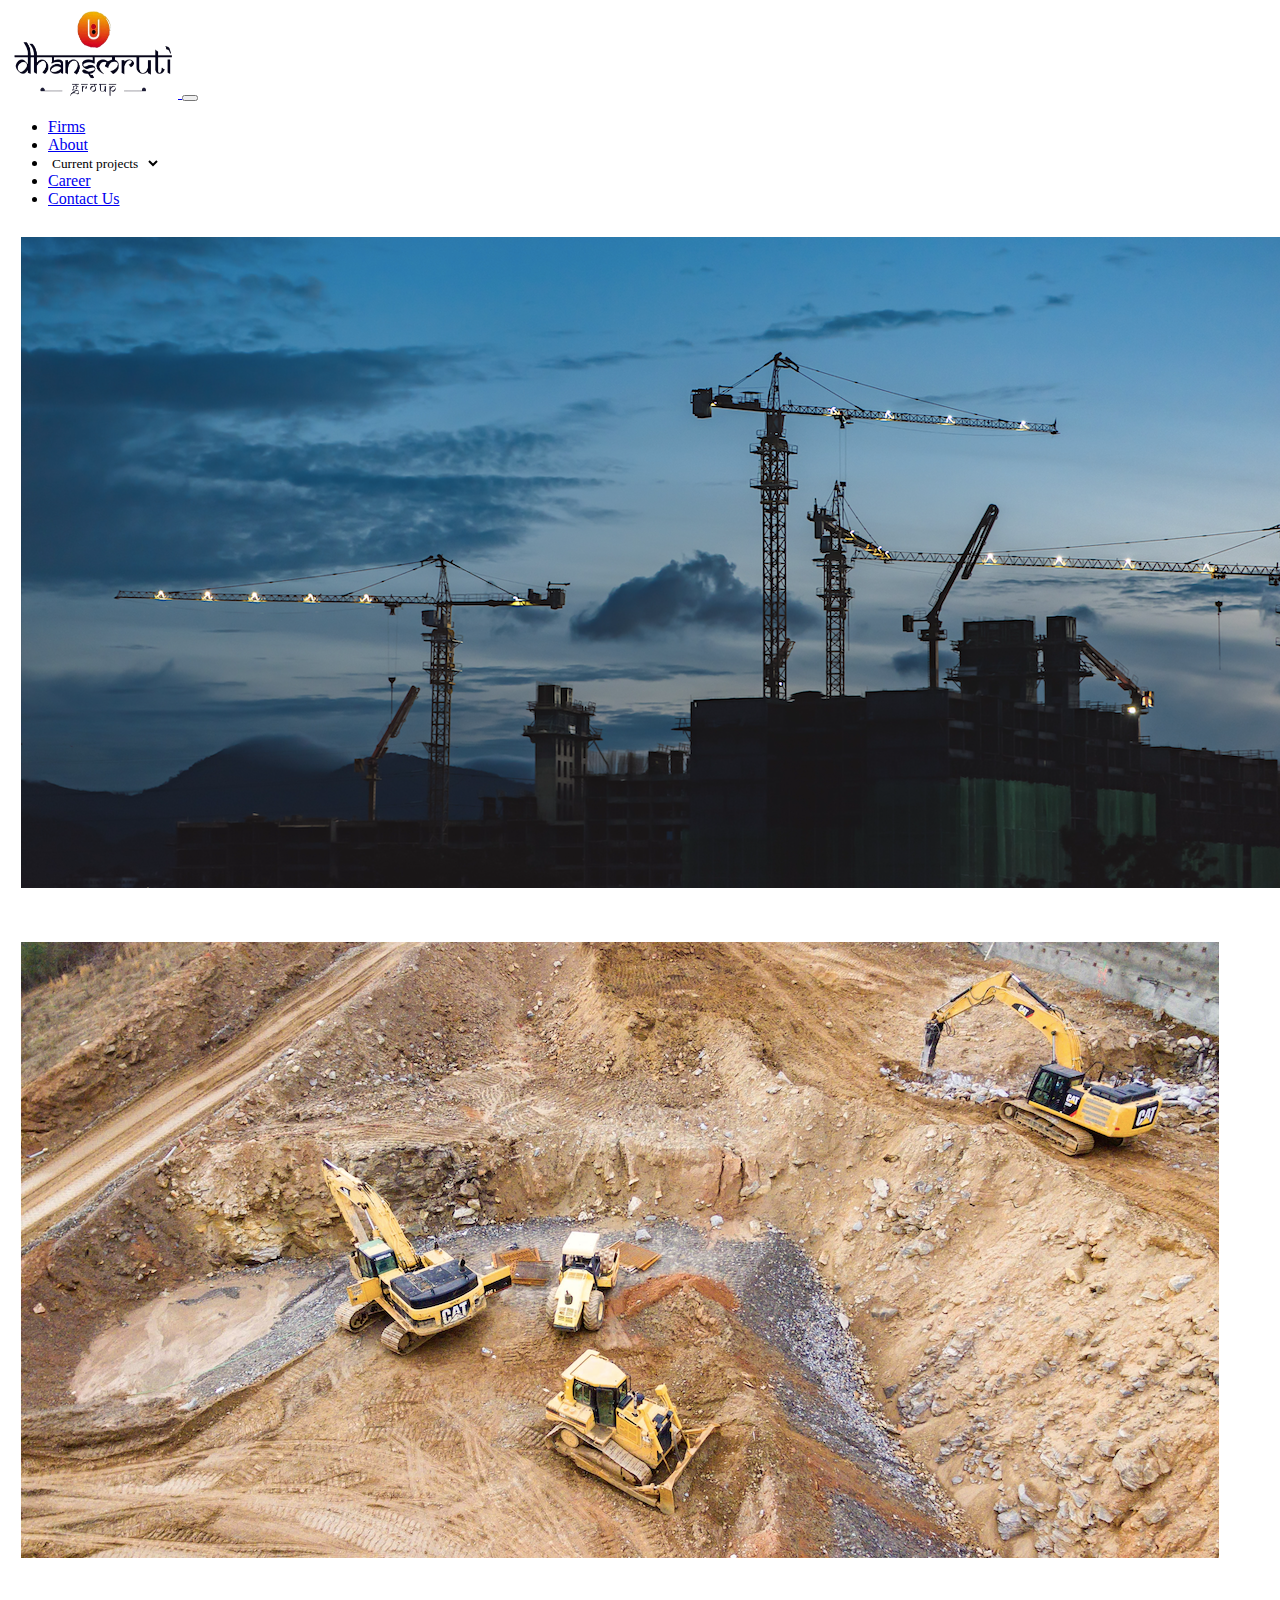
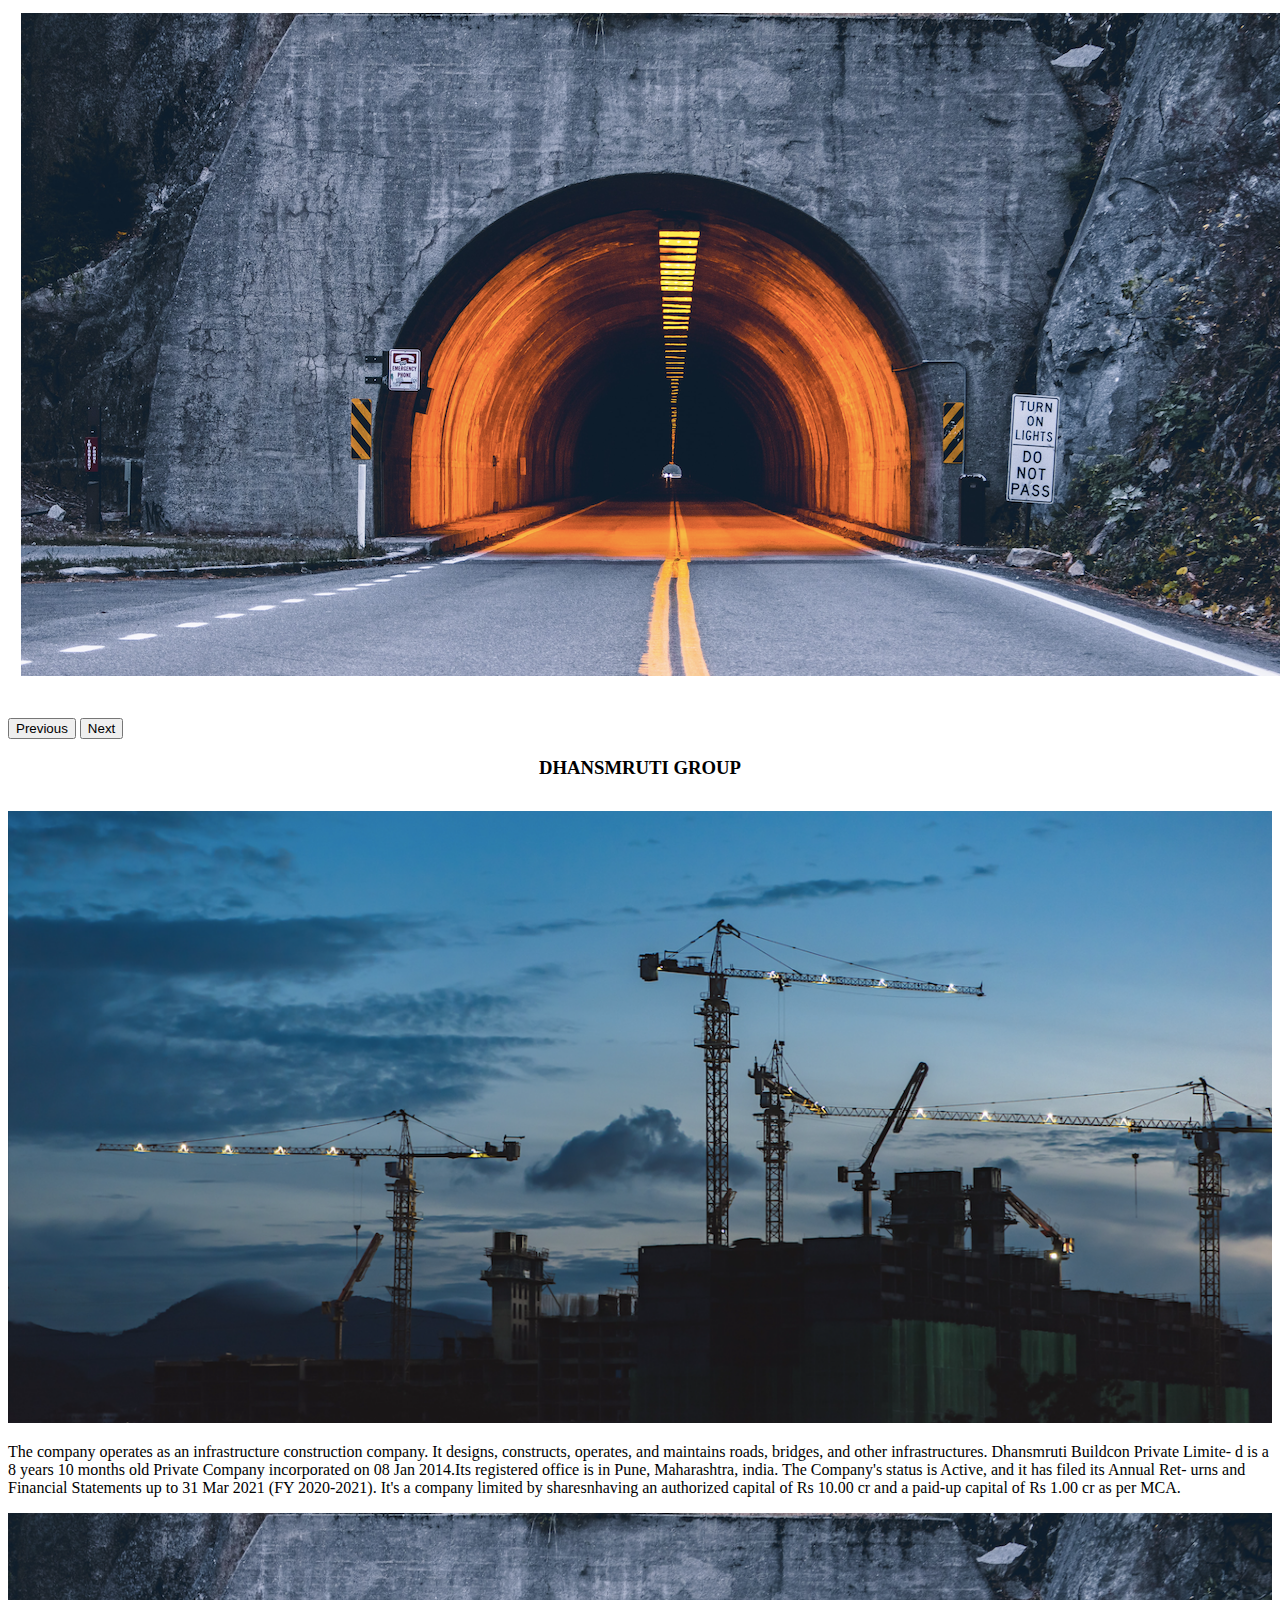
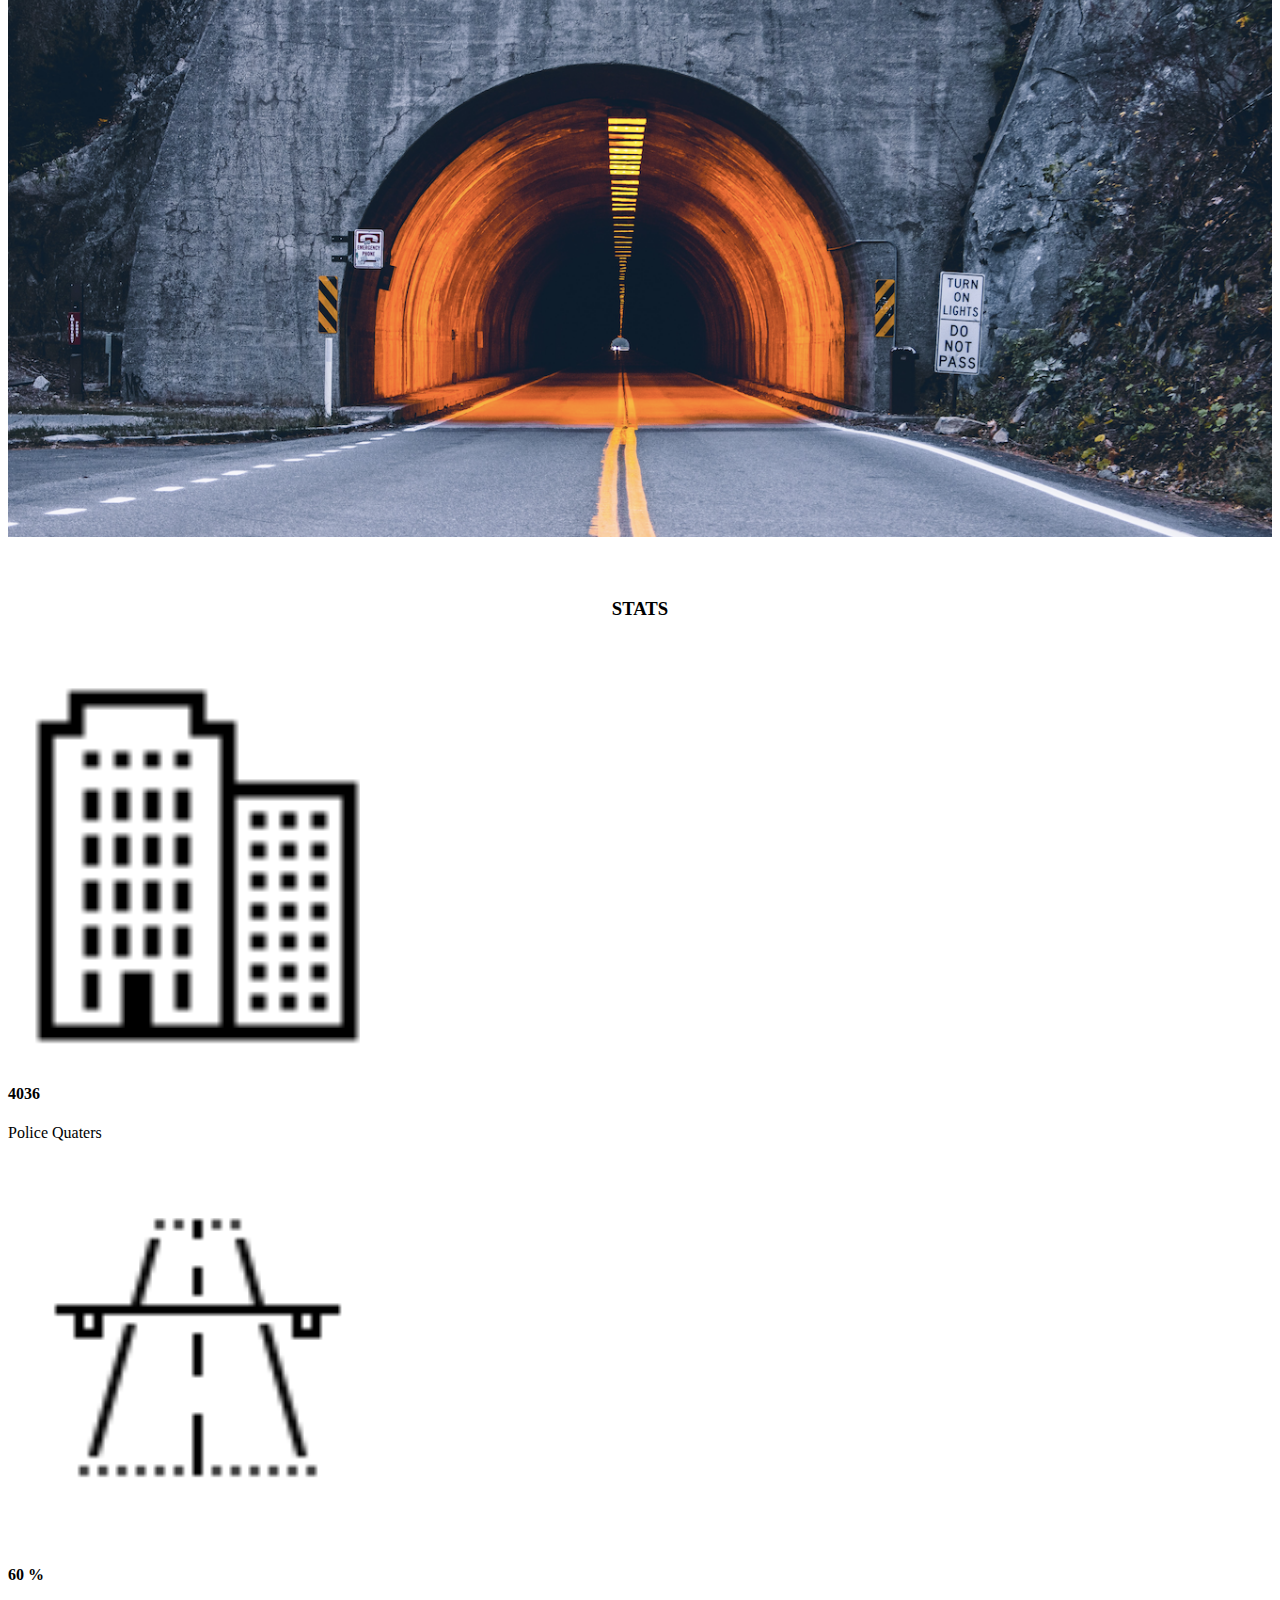
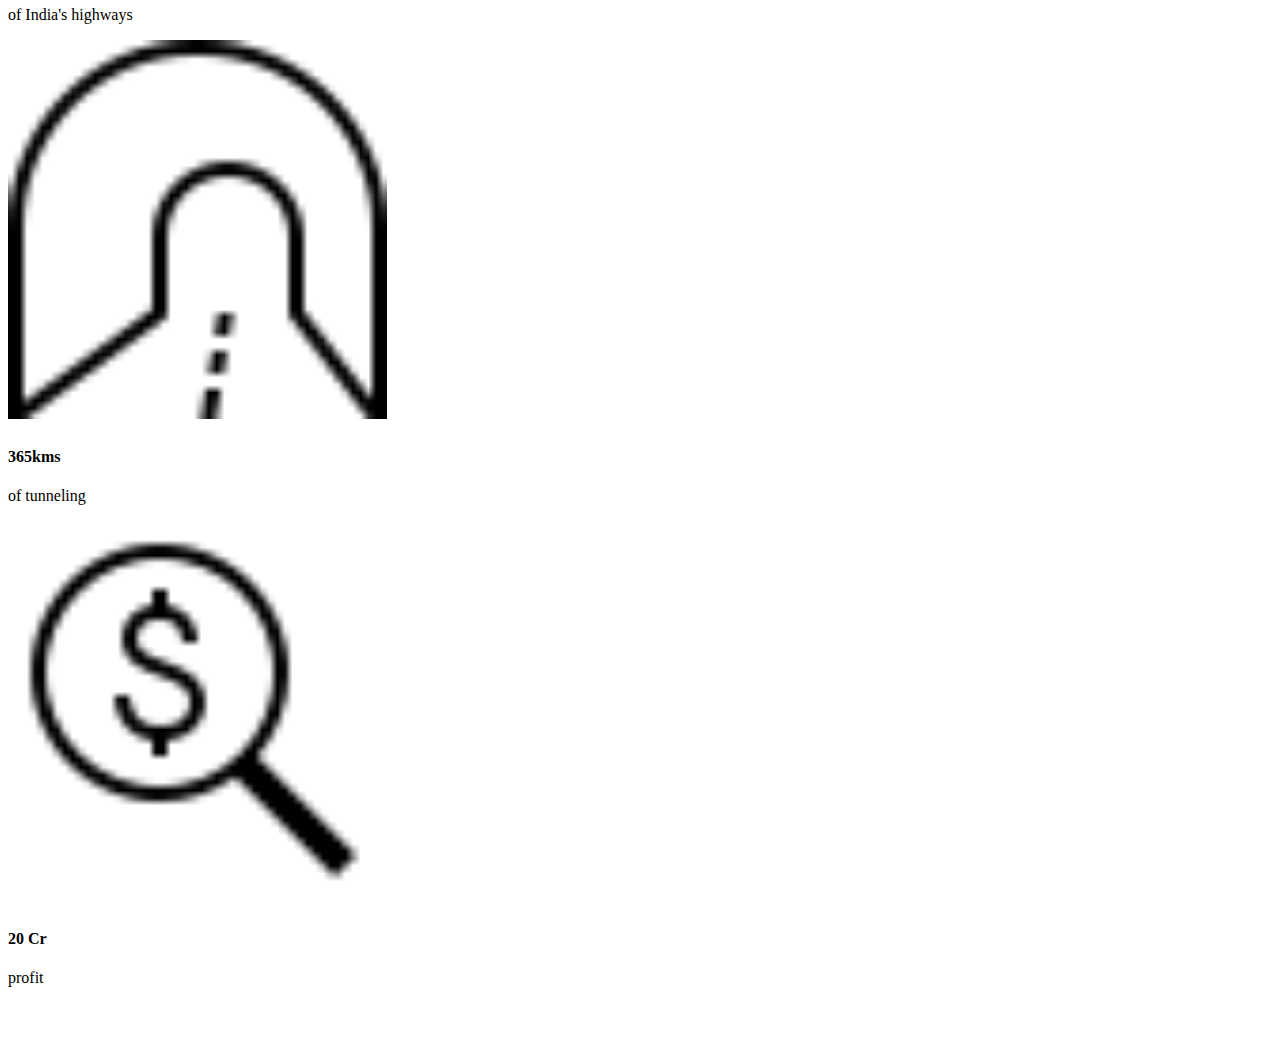
<file: index.html>
<!DOCTYPE html>
<html lang="en">
<head>
    <meta charset="UTF-8">
    <meta http-equiv="X-UA-Compatible" content="IE=edge">
    <meta name="viewport" content="width=device-width, initial-scale=1.0">
    <link rel="icon" type="image/x-icon" href="images/image3 (1).png">
    <title>Dhansmruti</title>
    <link href="https://cdn.jsdelivr.net/npm/bootstrap@5.2.2/dist/css/bootstrap.min.css" rel="stylesheet" integrity="sha384-Zenh87qX5JnK2Jl0vWa8Ck2rdkQ2Bzep5IDxbcnCeuOxjzrPF/et3URy9Bv1WTRi" crossorigin="anonymous">
    <link rel="stylesheet" href="styles3.css">
</head>
<body>
    <nav class="navbar navbar-expand-lg navbar-secondary bg-light">

        <a class="navbar-brand" href="index.html">
            <img class="mainImg" src="images/image1.png" height="90px" width="170px">
        </a>

        <button class="navbar-toggler" type="button" data-bs-toggle="collapse" data-bs-target="#navbarTogglerDemo02" aria-controls="navbarTogglerDemo02" aria-expanded="false" aria-label="Toggle navigation">
            <span class="navbar-toggler-icon"></span>
        </button>

          <div class="collapse navbar-collapse divMenu" id="navbarTogglerDemo02">
            <ul class="navbar-nav ms-auto bg-light">
                <li class="nav-item">
                    <a class="nav-link" href="#">Firms</a>
                </li>
                <li class="nav-item">
                    <a class="nav-link" href="#">About</a>
                </li>
                <li class="nav-item">
                    <a class="nav-link" href="#">
                        <select name="projects" id="projects">
                            <option value="Current projects">Current projects</option>
                            <option value="Pervious projects ">Previous projects</option>
                            <option value="Future projects">Future projects</option>
                        </select>
                    </a>
                </li>
                <li class="nav-item">
                    <a class="nav-link" href="#">Career</a>
                </li>
                <li class="nav-item">
                    <a class="nav-link" href="mailto:someone@example.com">Contact Us</a>
                </li>
            </ul>
        </div>
    </nav>

    <div id="carouselExampleInterval" class="carousel slide" data-bs-ride="carousel">
        <div class="carousel-inner">
          <div class="carousel-item active divImages" data-bs-interval="2000">
            <img src="images/image4.png" class="d-block w-100 border-dark" alt="..." class="img-fluid" height="50%">
          </div>
          <div class="carousel-item divImages" data-bs-interval="2000">
            <img src="images/image5.png" class="d-block w-100 border-dark" alt="..." class="img-fluid" height="50%">
          </div>
          <div class="carousel-item divImages" data-bs-interval="2000">
            <img src="images/image6.png" class="d-block w-100 border-dark" alt="..." class="img-fluid" height="50%">
          </div>
        </div>
        <button class="carousel-control-prev" type="button" data-bs-target="#carouselExampleInterval" data-bs-slide="prev">
          <span class="carousel-control-prev-icon" aria-hidden="true"></span>
          <span class="visually-hidden">Previous</span>
        </button>
        <button class="carousel-control-next" type="button" data-bs-target="#carouselExampleInterval" data-bs-slide="next">
          <span class="carousel-control-next-icon" aria-hidden="true"></span>
          <span class="visually-hidden">Next</span>
        </button>
    </div>

    <h3 class="HeadingNo2 text-dark" style="padding-bottom: 1%;">DHANSMRUTI GROUP</h3>

    <div class="container divContent">
        <div class="row">
          <div class="col-lg-4 col-md-12">
            <img src="images/image4.png" height="100%" width="100%">  
          </div>
          <div class="col-lg-4 col-md-12">
            <p>The company operates as an infrastructure construction company. It designs, constructs, operates, and maintains roads, bridges, and other infrastructures. Dhansmruti Buildcon Private Limite- d is a 8 years 10 months old Private Company incorporated on 08 Jan 2014.Its registered office is in Pune, Maharashtra, india. The Company's status is Active, and it has filed its Annual Ret- urns and Financial Statements up to 31 Mar 2021 (FY 2020-2021). It's a company limited by sharesnhaving an authorized capital of Rs 10.00 cr and a paid-up capital of Rs 1.00 cr as per MCA.</p>
          </div>
          <div class="col-lg-4 col-md-12">
            <img src="images/image6.png" height="100%" width="100%">     
          </div>
    </div>

    <h3 class="HeadingNo2 text-dark" style="padding-bottom: 3%; padding-top: 3%;">STATS</h3>
    <div class="container text-center">
        <div class="row">
          <div class="col-lg-3 col-md-6 col-sm-6">
            <img src="images/image7.png" height="40%" width="30%">
            <p style="margin-top: 2%;"> <h4>4036</h4>Police Quaters</p>
          </div>
          <div class="col-lg-3 col-md-6 col-sm-6">
            <img src="images/image8.png" height="40%" width="30%">
            <p style="margin-top: 2%;"> <h4>60 %</h4>of India's highways</p>
          </div>
          <div class="col-lg-3 col-md-6 col-sm-6">
            <img src="images/image9.png" height="40%" width="30%">
            <p style="margin-top: 2%;"> <h4>365kms</h4>of tunneling</p>
          </div> 
          <div class="col-lg-3 col-md-6 col-sm-6">
            <img src="images/image10.png" height="40%" width="30%">
            <p style="margin-top: 2%;"> <h4>20 Cr </h4>profit</p>
          </div>
    </div>
      
    <script src="https://cdn.jsdelivr.net/npm/bootstrap@5.2.2/dist/js/bootstrap.bundle.min.js" integrity="sha384-OERcA2EqjJCMA+/3y+gxIOqMEjwtxJY7qPCqsdltbNJuaOe923+mo//f6V8Qbsw3" crossorigin="anonymous"></script>
  </body>
</body>
</html>
</file>
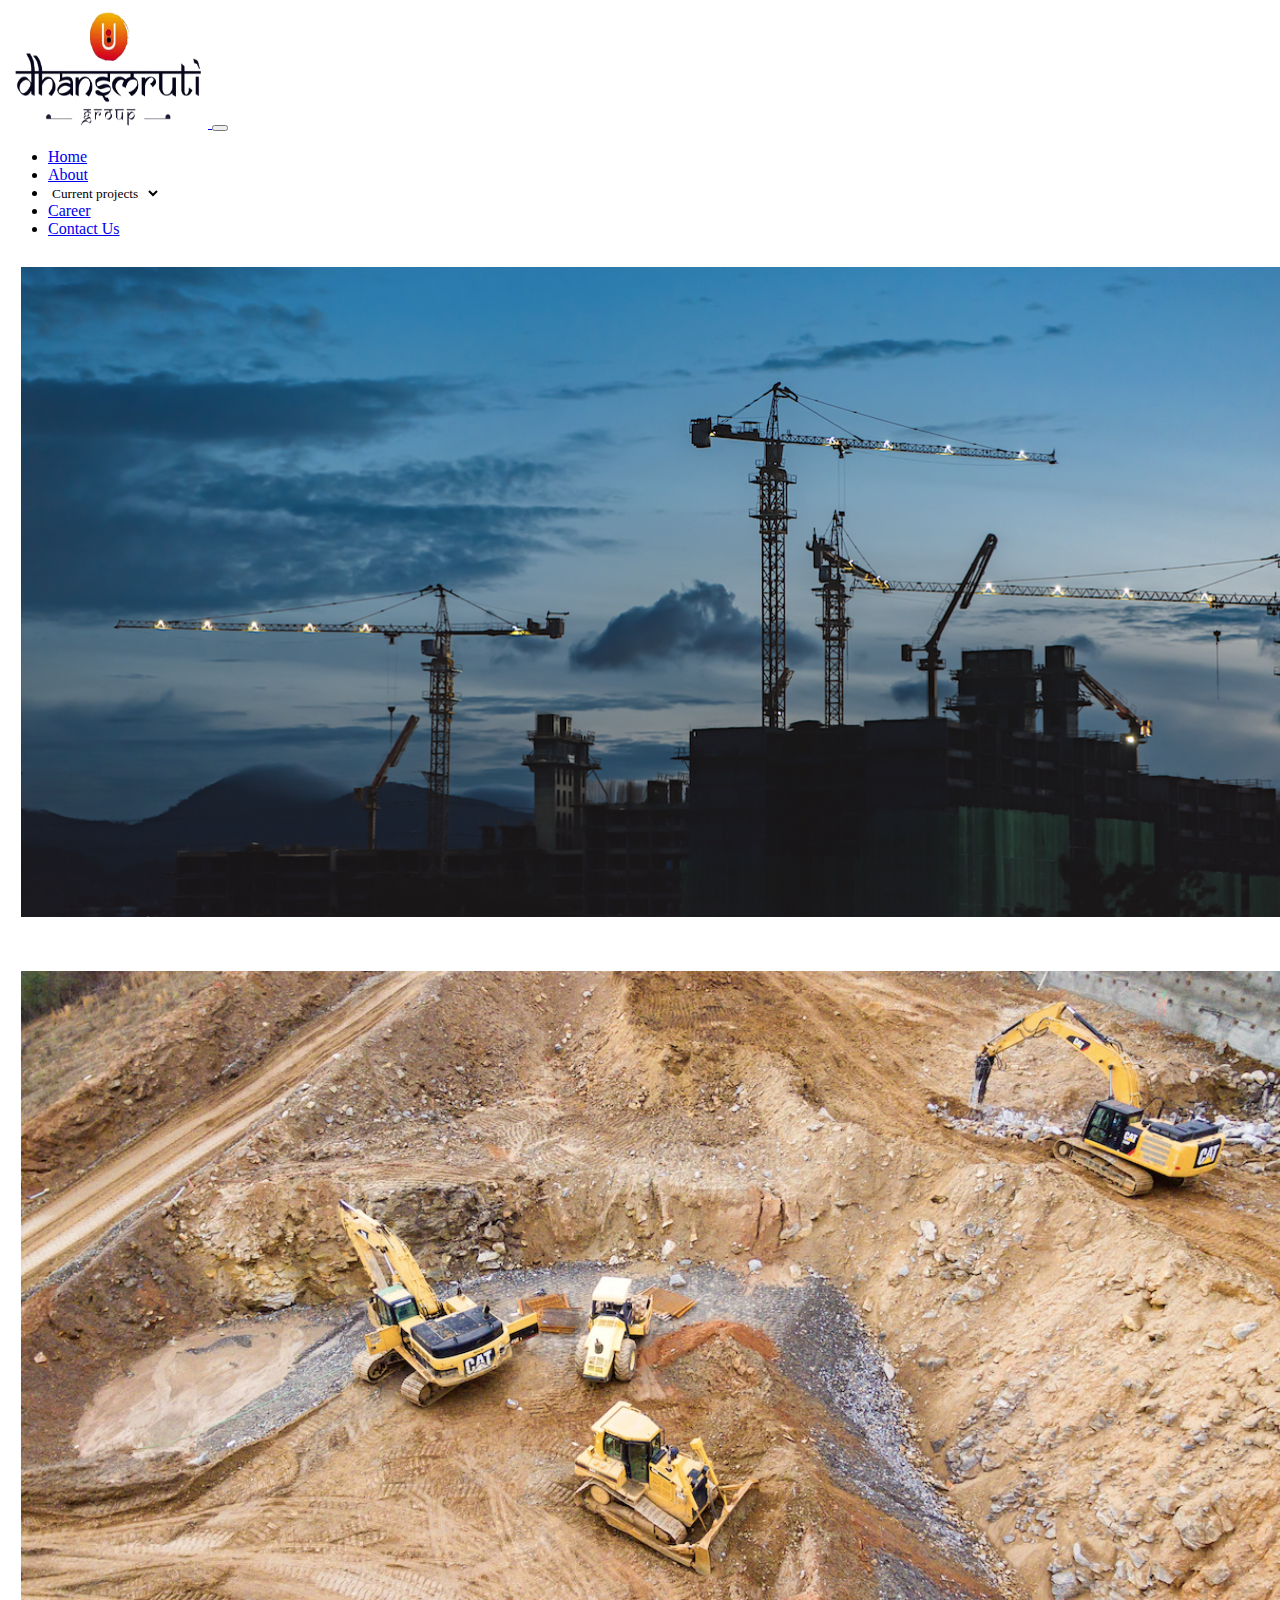
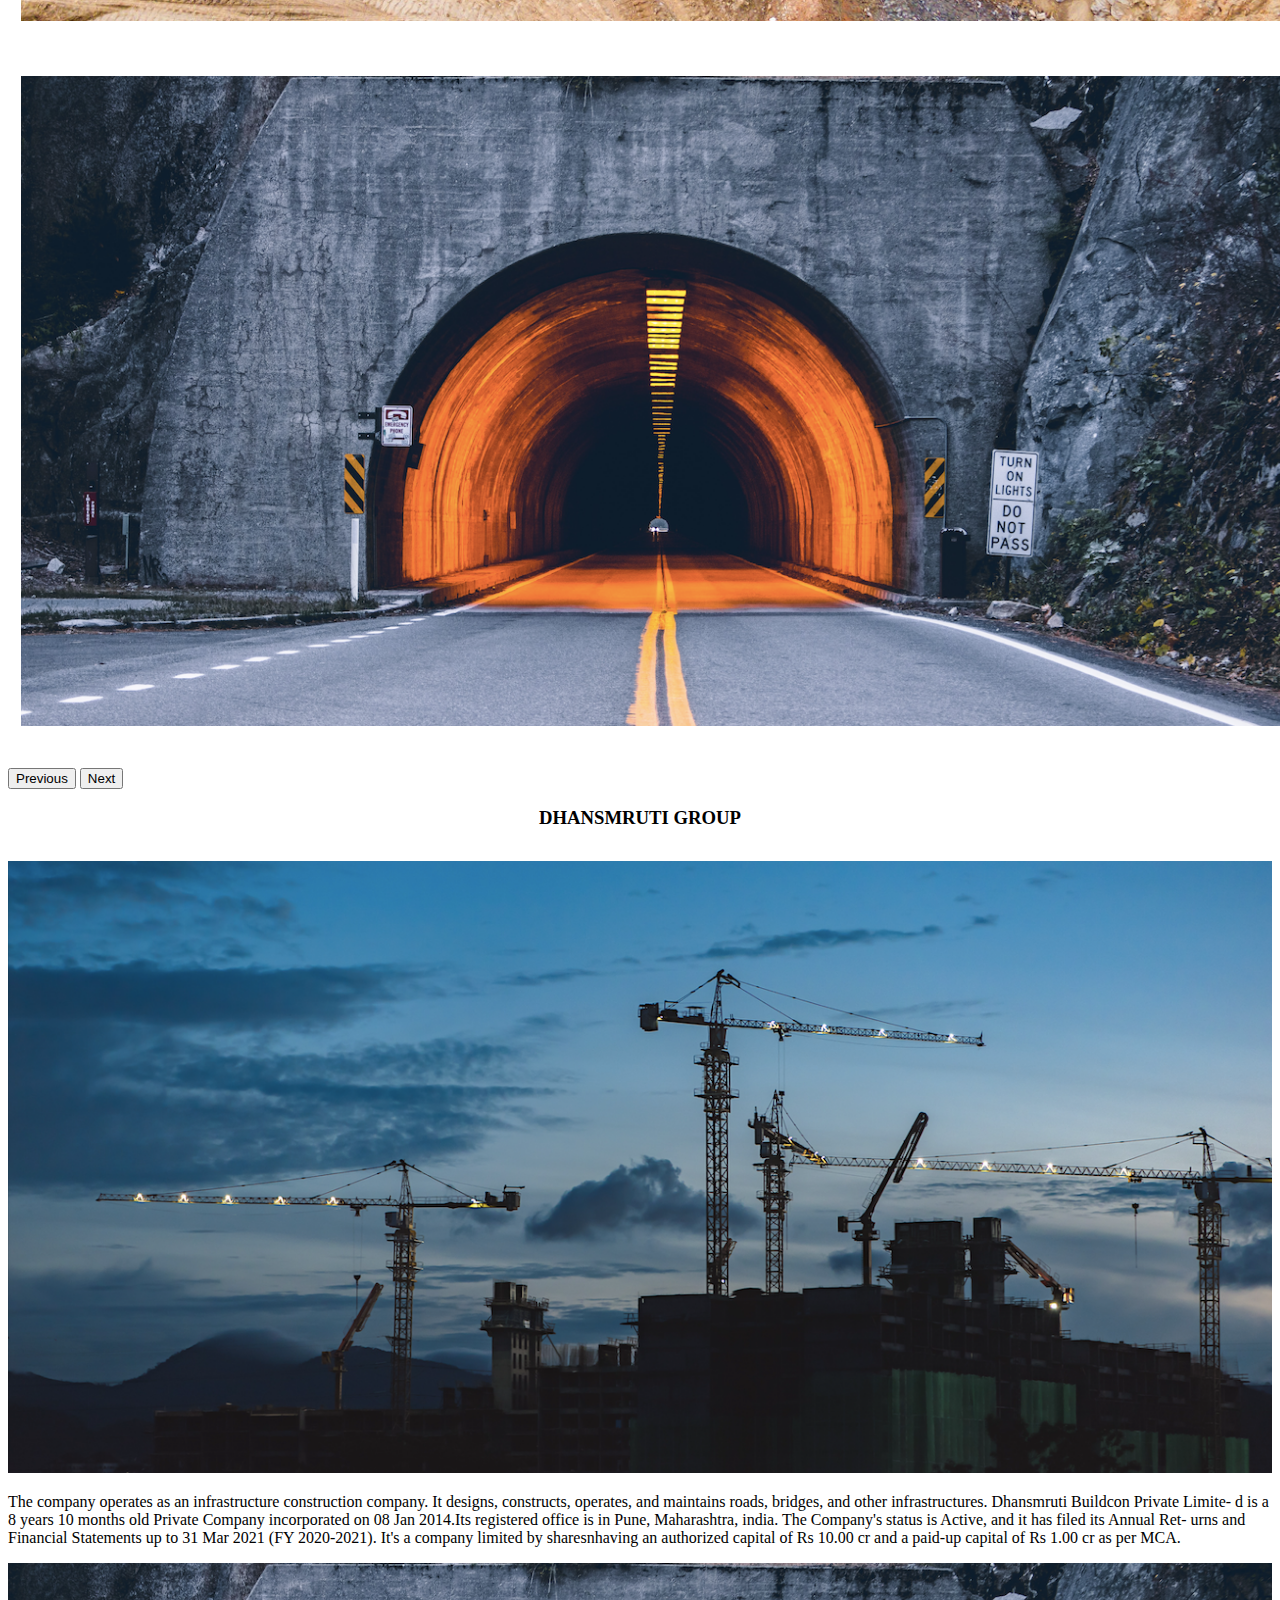
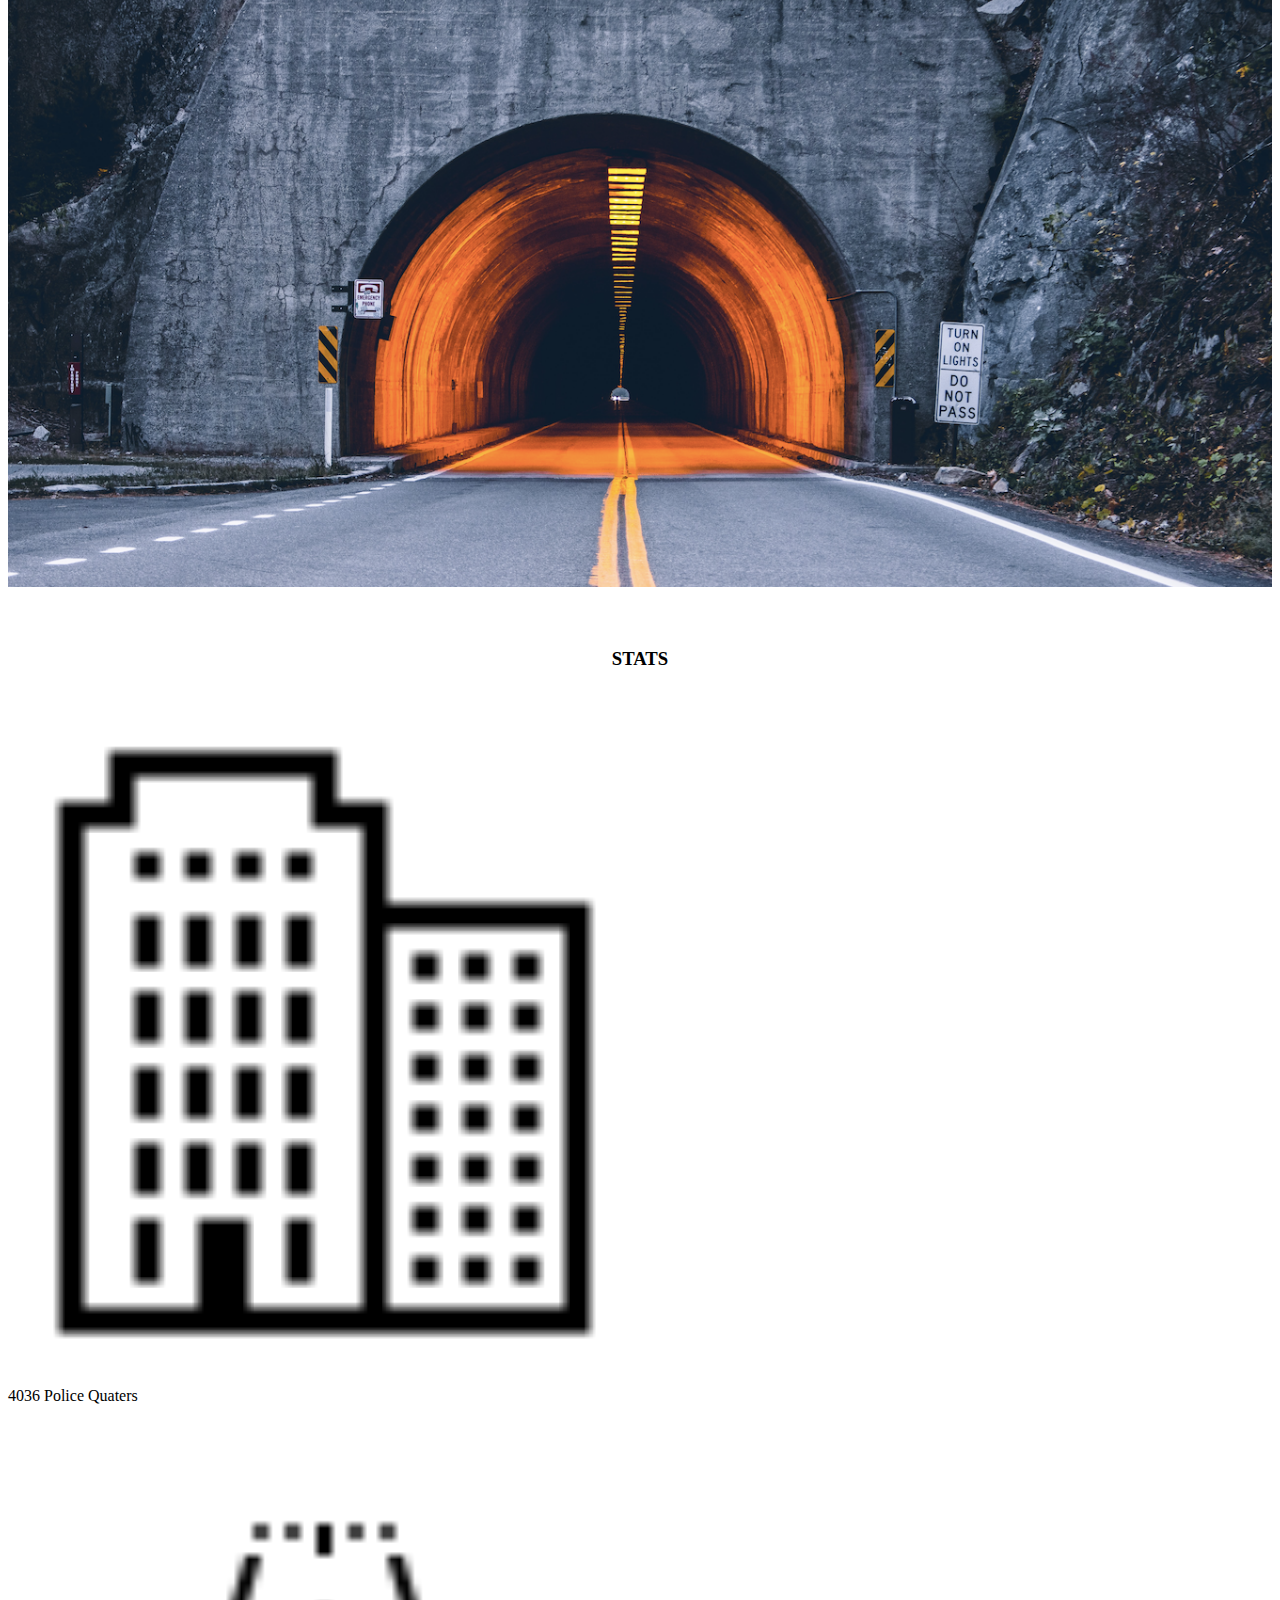
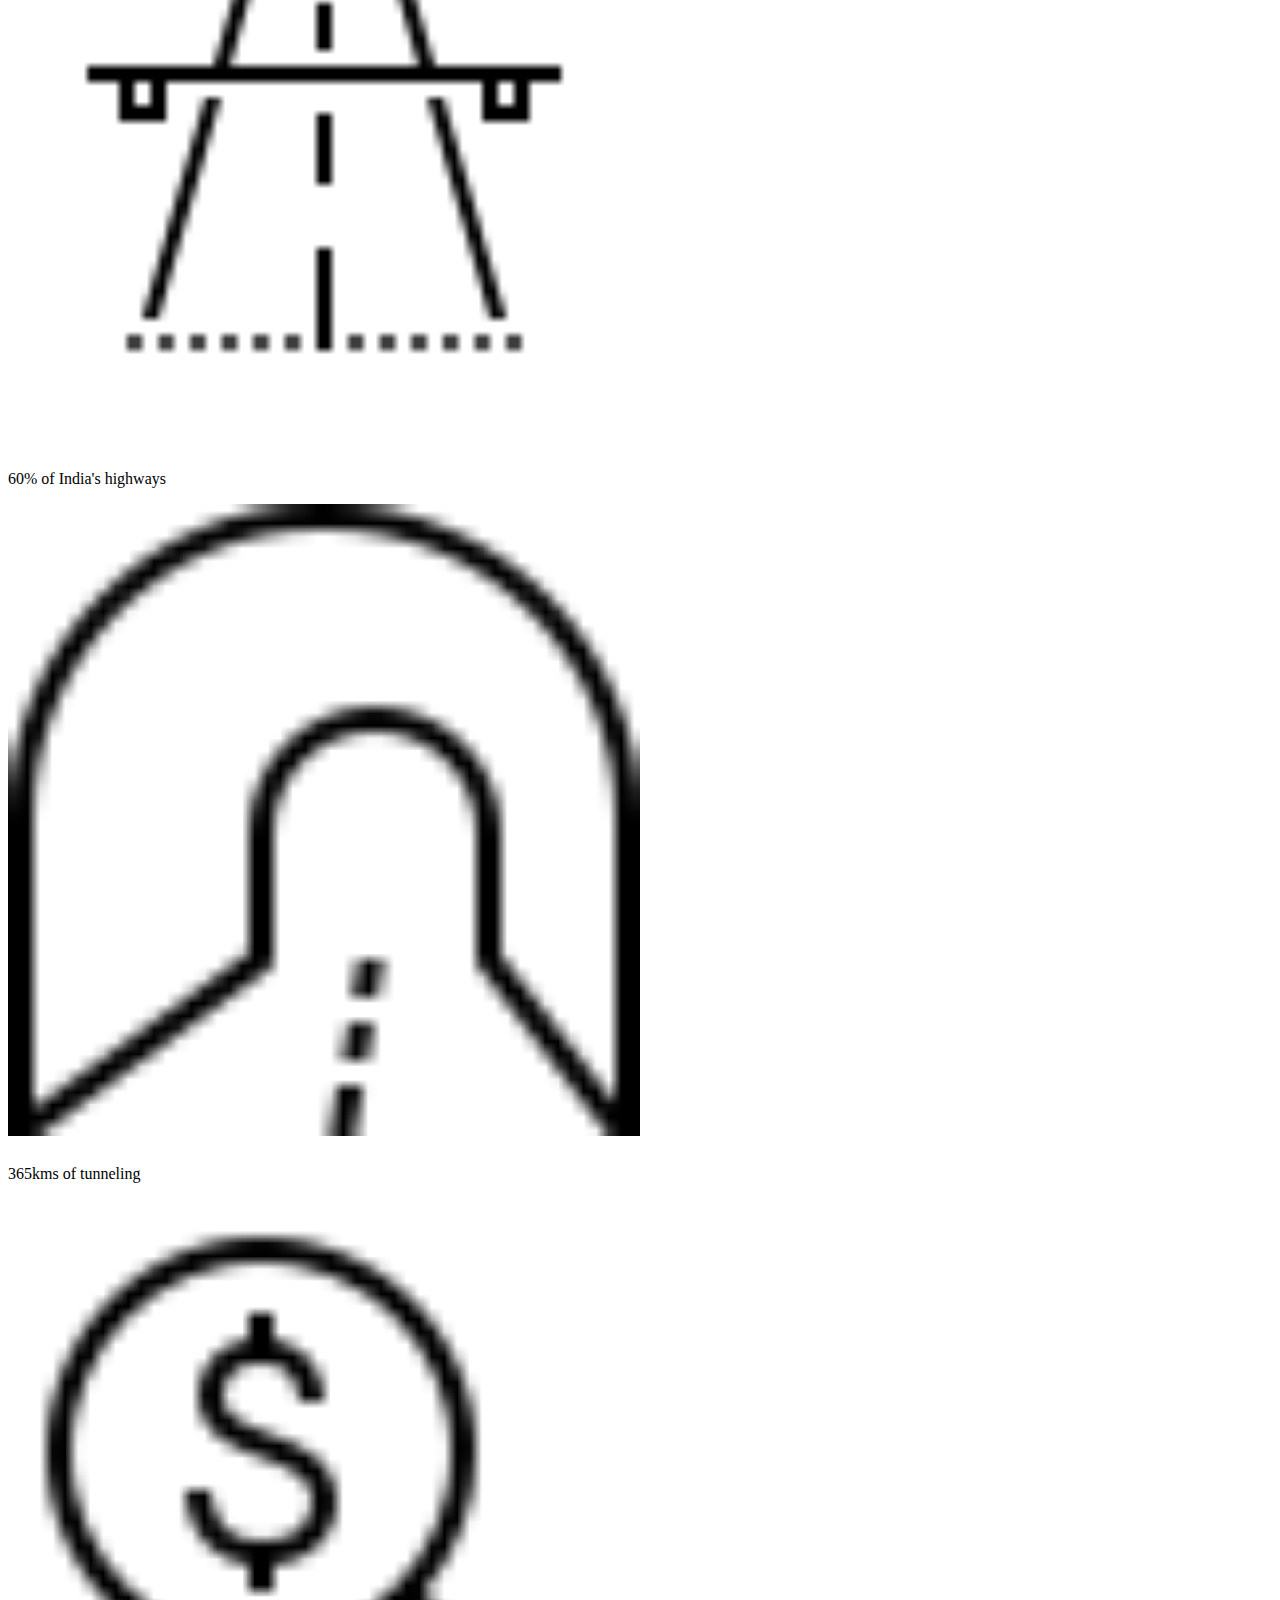
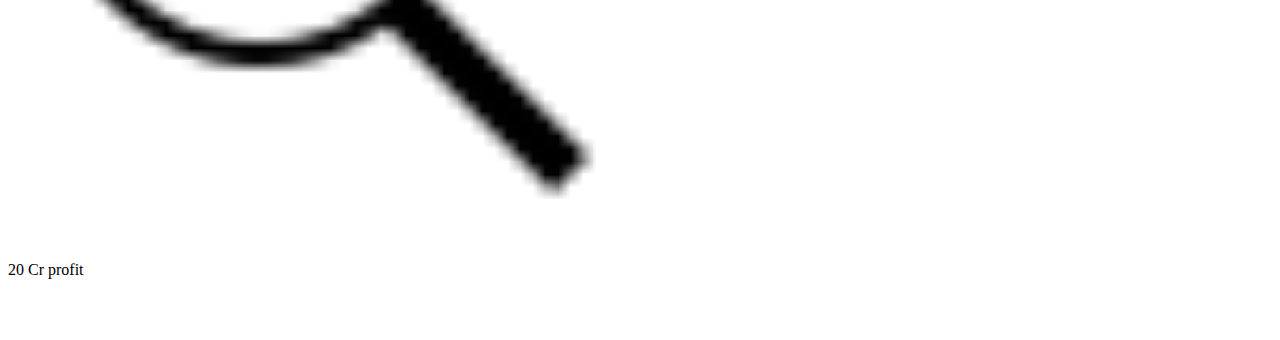
<file: index3.html>
<!DOCTYPE html>
<html lang="en">
<head>
    <meta charset="UTF-8">
    <meta http-equiv="X-UA-Compatible" content="IE=edge">
    <meta name="viewport" content="width=device-width, initial-scale=1.0">
    <link rel="icon" type="image/x-icon" href="images/image3 (1).png">
    <title>Dhansmruti</title>
    <link href="https://cdn.jsdelivr.net/npm/bootstrap@5.2.2/dist/css/bootstrap.min.css" rel="stylesheet" integrity="sha384-Zenh87qX5JnK2Jl0vWa8Ck2rdkQ2Bzep5IDxbcnCeuOxjzrPF/et3URy9Bv1WTRi" crossorigin="anonymous">
    <link rel="stylesheet" href="styles3.css">
</head>
<body>
    <nav class="navbar navbar-expand-lg navbar-secondary bg-light">

        <a class="navbar-brand" href="index3.html">
            <img class="mainImg" src="images/image1.png" height="120px" width="200px">
        </a>

        <button class="navbar-toggler" type="button" data-bs-toggle="collapse" data-bs-target="#navbarTogglerDemo02" aria-controls="navbarTogglerDemo02" aria-expanded="false" aria-label="Toggle navigation">
            <span class="navbar-toggler-icon"></span>
        </button>

          <div class="collapse navbar-collapse divMenu" id="navbarTogglerDemo02">
            <ul class="navbar-nav ms-auto bg-light">
                <li class="nav-item">
                    <a class="nav-link" href="#">Home</a>
                </li>
                <li class="nav-item">
                    <a class="nav-link" href="#">About</a>
                </li>
                <li class="nav-item">
                    <a class="nav-link" href="#">
                        <select name="projects" id="projects">
                            <option value="Current projects">Current projects</option>
                            <option value="Pervious projects ">Previous projects</option>
                            <option value="Future projects">Future projects</option>
                        </select>
                    </a>
                </li>
                <li class="nav-item">
                    <a class="nav-link" href="#">Career</a>
                </li>
                <li class="nav-item">
                    <a class="nav-link" href="mailto:someone@example.com">Contact Us</a>
                </li>
            </ul>
        </div>
    </nav>

    <div id="carouselExampleInterval" class="carousel slide" data-bs-ride="carousel">
        <div class="carousel-inner">
          <div class="carousel-item active divImages" data-bs-interval="3500">
            <img src="images/image4.png" class="d-block w-100 border-dark" alt="..." class="img-fluid" height="650px">
          </div>
          <div class="carousel-item divImages" data-bs-interval="5000">
            <img src="images/image5.png" class="d-block w-100 border-dark" alt="..." class="img-fluid" height="650px">
          </div>
          <div class="carousel-item divImages" data-bs-interval="5000">
            <img src="images/image6.png" class="d-block w-100 border-dark" alt="..." class="img-fluid" height="650px">
          </div>
        </div>
        <button class="carousel-control-prev" type="button" data-bs-target="#carouselExampleInterval" data-bs-slide="prev">
          <span class="carousel-control-prev-icon" aria-hidden="true"></span>
          <span class="visually-hidden">Previous</span>
        </button>
        <button class="carousel-control-next" type="button" data-bs-target="#carouselExampleInterval" data-bs-slide="next">
          <span class="carousel-control-next-icon" aria-hidden="true"></span>
          <span class="visually-hidden">Next</span>
        </button>
    </div>

    <h3 class="HeadingNo2 text-dark" style="padding-bottom: 1%;">DHANSMRUTI GROUP</h3>

    <div class="container divContent">
        <div class="row">
          <div class="col-lg-4 col-md-12">
            <img src="images/image4.png" height="100%" width="100%">  
          </div>
          <div class="col-lg-4 col-md-12">
            <p>The company operates as an infrastructure construction company. It designs, constructs, operates, and maintains roads, bridges, and other infrastructures. Dhansmruti Buildcon Private Limite- d is a 8 years 10 months old Private Company incorporated on 08 Jan 2014.Its registered office is in Pune, Maharashtra, india. The Company's status is Active, and it has filed its Annual Ret- urns and Financial Statements up to 31 Mar 2021 (FY 2020-2021). It's a company limited by sharesnhaving an authorized capital of Rs 10.00 cr and a paid-up capital of Rs 1.00 cr as per MCA.</p>
          </div>
          <div class="col-lg-4 col-md-12">
            <img src="images/image6.png" height="100%" width="100%">     
          </div>
    </div>

    <h3 class="HeadingNo2 text-dark" style="padding-bottom: 3%; padding-top: 3%;">STATS</h3>
    <div class="container text-center">
        <div class="row">
          <div class="col-lg-3 col-md-6 col-sm-12">
            <img src="images/image7.png" height="50%" width="50%">
            <p style="margin-top: 2%;">4036 Police Quaters</p>
          </div>
          <div class="col-lg-3 col-md-6 col-sm-12">
            <img src="images/image8.png" height="50%" width="50%">
            <p style="margin-top: 1%;">60% of India's highways</p>
          </div>
          <div class="col-lg-3 col-md-6 col-sm-12">
            <img src="images/image9.png" height="50%" width="50%">
            <p style="margin-top: 2%;">365kms of tunneling</p>
          </div> 
          <div class="col-lg-3 col-md-6 col-sm-12">
            <img src="images/image10.png" height="50%" width="50%">
            <p style="margin-top: 2%;">20 Cr profit</p>
          </div>
    </div>
      
    <script src="https://cdn.jsdelivr.net/npm/bootstrap@5.2.2/dist/js/bootstrap.bundle.min.js" integrity="sha384-OERcA2EqjJCMA+/3y+gxIOqMEjwtxJY7qPCqsdltbNJuaOe923+mo//f6V8Qbsw3" crossorigin="anonymous"></script>
  </body>
</body>
</html>
</file>
<file: styles3.css>
.divMenu{
    padding-right: 2%;
}

.divImages{
    padding: 1%;
    padding-bottom: 3%;

}

.HeadingNo2{
    text-align: center;
}

.divContent{
    padding-bottom: 3%;
}

#projects{
    font-family: Georgia, 'Times New Roman', Times, serif;
    border-width: 0;
    font-size: 16;
    background-color: transparent;
}
</file>
